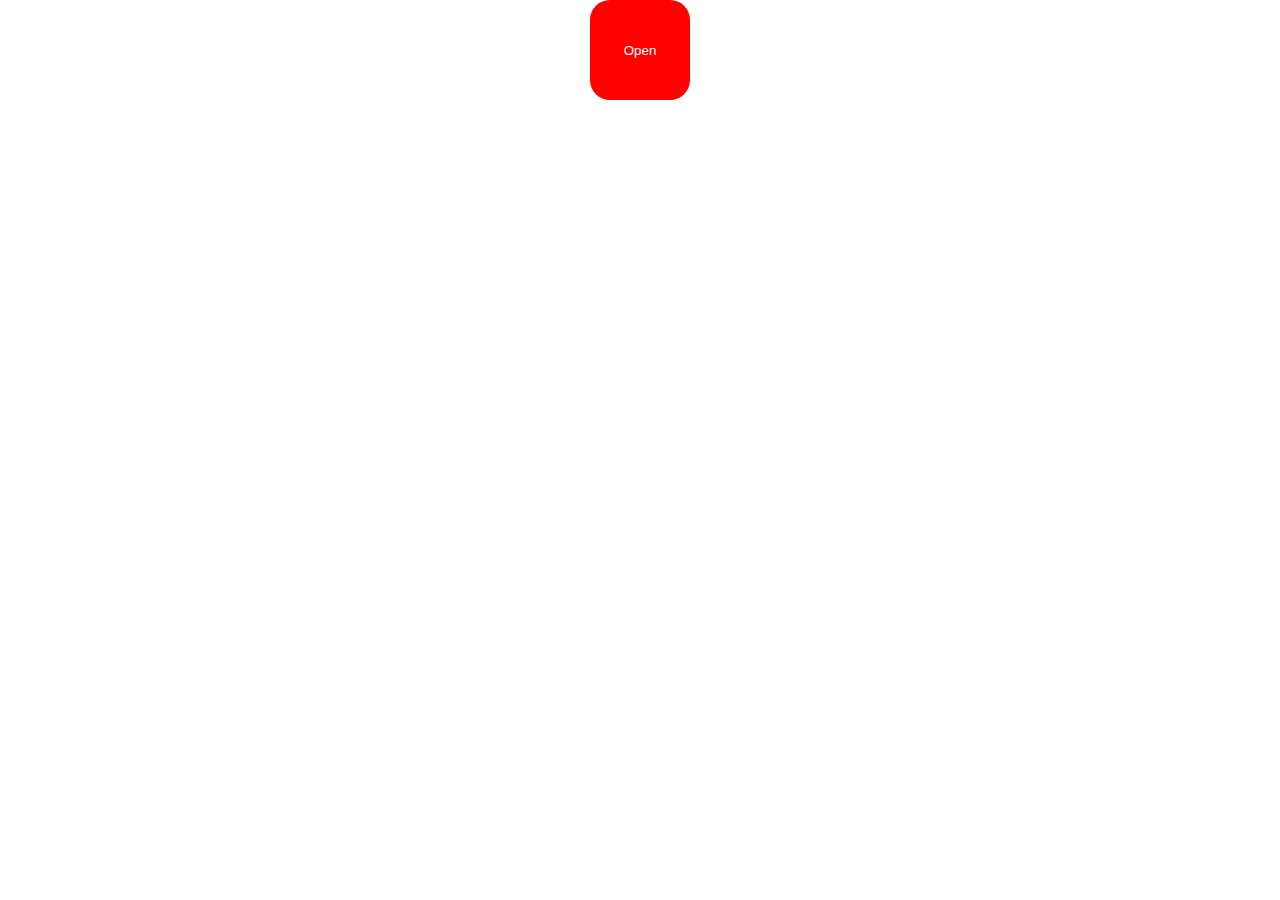
<file: js#9/N1/index.html>
<!DOCTYPE html>
<html lang="en">
<head>
    <meta charset="UTF-8">
    <meta http-equiv="X-UA-Compatible" content="IE=edge">
    <meta name="viewport" content="width=device-width, initial-scale=1.0">
    <title>Document</title>
    <link rel="stylesheet" href="style.css">
</head>
<body>
    <div class="modal-div">
        <div class="modal">Hello Modal</div>
        <button class="close-btn">X</button>
    </div>
<button class="btn">Open</button>



    <script src="app.js"></script>
</body>
</html>
</file>
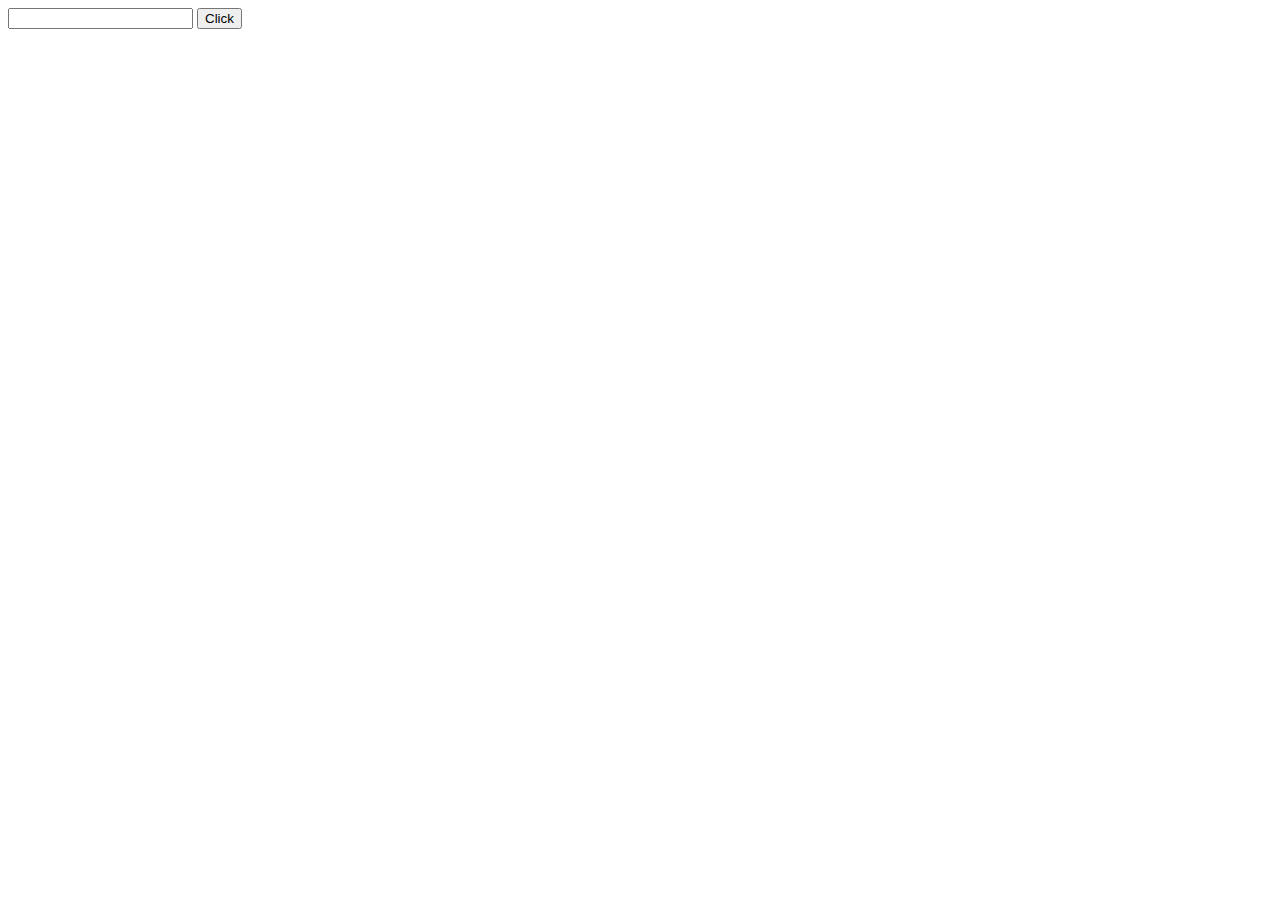
<file: js#9/N2/index.html>
<!DOCTYPE html>
<html lang="en">
<head>
    <meta charset="UTF-8">
    <meta http-equiv="X-UA-Compatible" content="IE=edge">
    <meta name="viewport" content="width=device-width, initial-scale=1.0">
    <title>Document</title>
</head>
<body>
    <input type="text">
    <button>Click</button>


    <script src="app.js"></script>
</body>
</html>
</file>
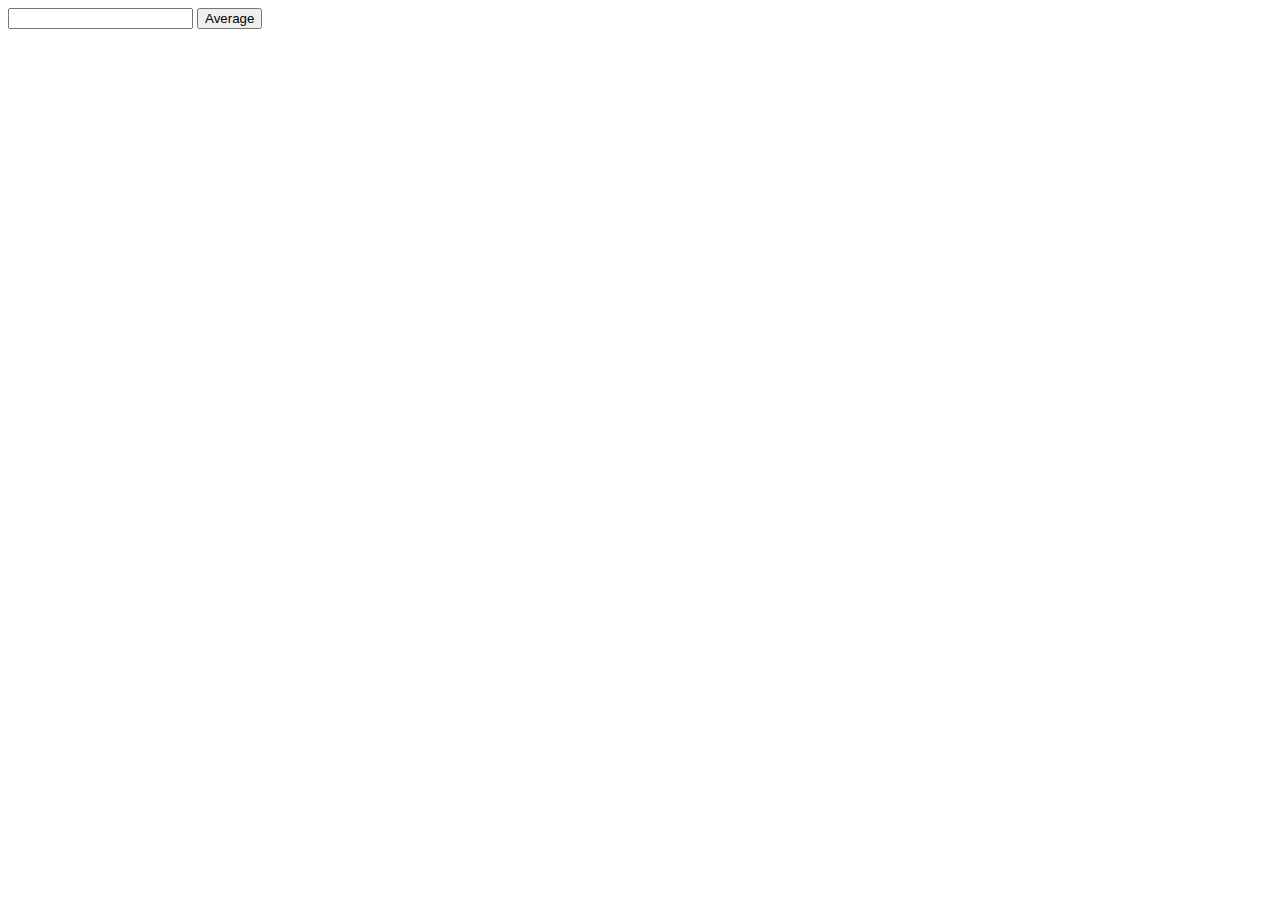
<file: js#9/N3/index.html>
<!DOCTYPE html>
<html lang="en">
<head>
    <meta charset="UTF-8">
    <meta http-equiv="X-UA-Compatible" content="IE=edge">
    <meta name="viewport" content="width=device-width, initial-scale=1.0">
    <title>Document</title>
</head>
<body>
    
    <input type="text">
    <button>Average</button>
    <div class="output"></div>

    <script src="app.js"></script>
</body>
</html>
</file>
<file: js#9/N1/style.css>
* {
    margin: 0;
    padding: 0;
    box-sizing: border-box;
}

body {
    display: flex;
    justify-content: center;
    height: 100vh;
}
.modal-div {
    width: 80%;
    height: 500px;
    border-radius: 20px;
    background-color: rgba(0,0,0,0.2);
    display: none;
    position: relative;
}

.modal {
    width: 400px;
    height:300px;
    border-radius: 20px;
    background-color: red;
    display: flex;
    margin: 100px auto;
    align-items: center;
    justify-content: center;
    color: white;
    font-size: 20px;
}

.close-btn {
    width: 30px;
    height: 30px;
    background-color: white;
    position: absolute;
    top: 0;
    right: 0;
}
.btn {
    width: 100px;
    height: 100px;
    border-radius: 20px;
    border: none;
    background-color: red;
    color: white;
    cursor: pointer;
}
</file>
